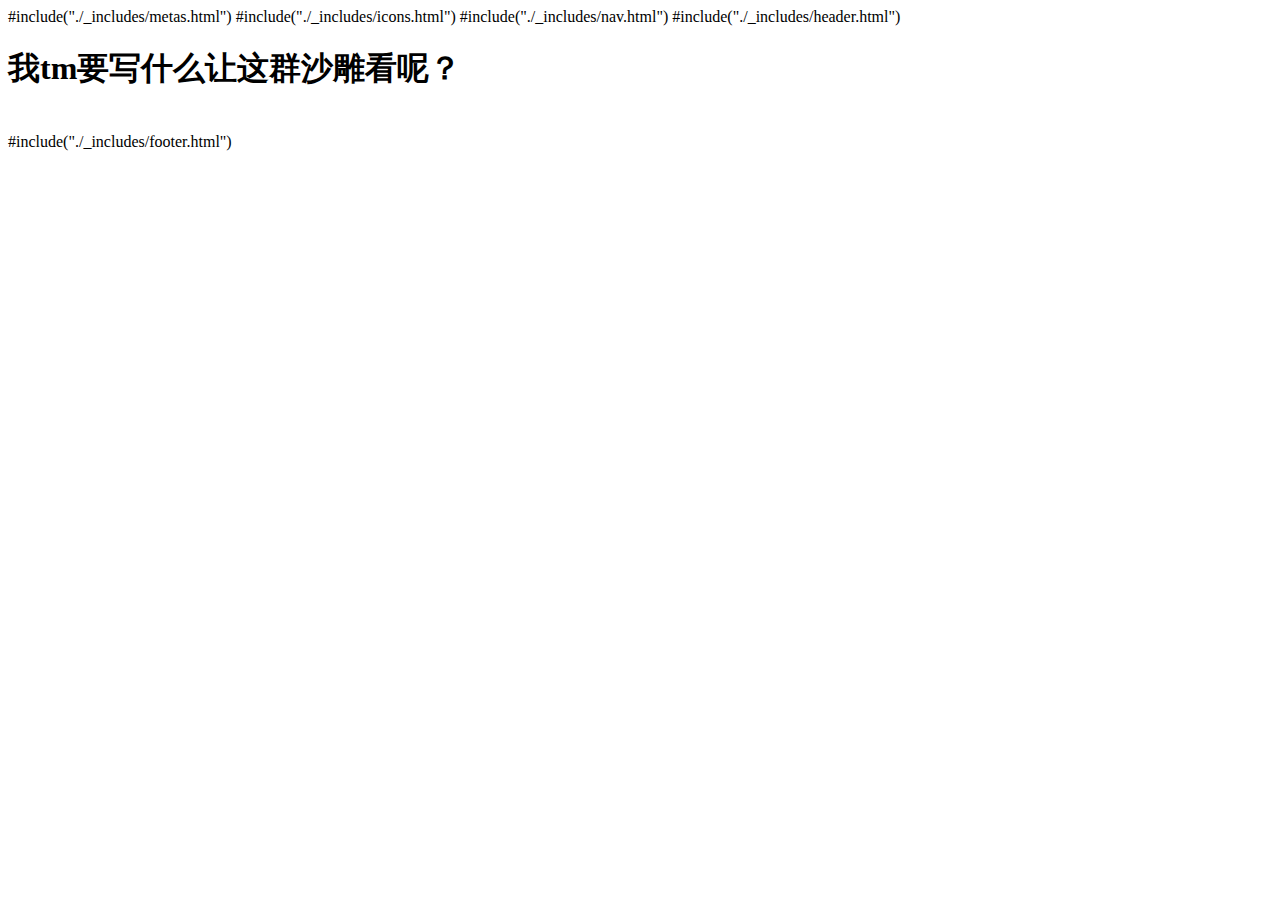
<file: src/main/resources/templates/about.html>
<!DOCTYPE html>
<html>
<head>
    <title>再见！我的2017 - 2017年终总结，给未来的自己</title>
    #include("./_includes/metas.html")
</head>
<body class="emoji-container">
#include("./_includes/icons.html")
#include("./_includes/nav.html")
#include("./_includes/header.html")

<main class="wrap">
    <div class="mdui-container">
        <div class="row mdui-center mdui-text-center">
            <h1>我tm要写什么让这群沙雕看呢？</h1>
        </div>
        <div>
            <link rel="stylesheet" href="https://obbuo9upd.qnssl.com/gitalk/gitalk.css">
            <script src="https://obbuo9upd.qnssl.com/gitalk/gitalk.min.js"></script>
            <div id="gitalk-container" style="margin: 0 auto; width: 80%; padding-bottom: 20px;"></div>
            <script>
                var gitalk = new Gitalk({
                    clientID: '',
                    clientSecret: '',
                    repo: '',
                    owner: '',
                    admin: [''],
                    distractionFreeMode: true
                });
                gitalk.render('gitalk-container');
            </script>
        </div>
    </div>
</main>
#include("./_includes/footer.html")
</body>
</html>
</file>
